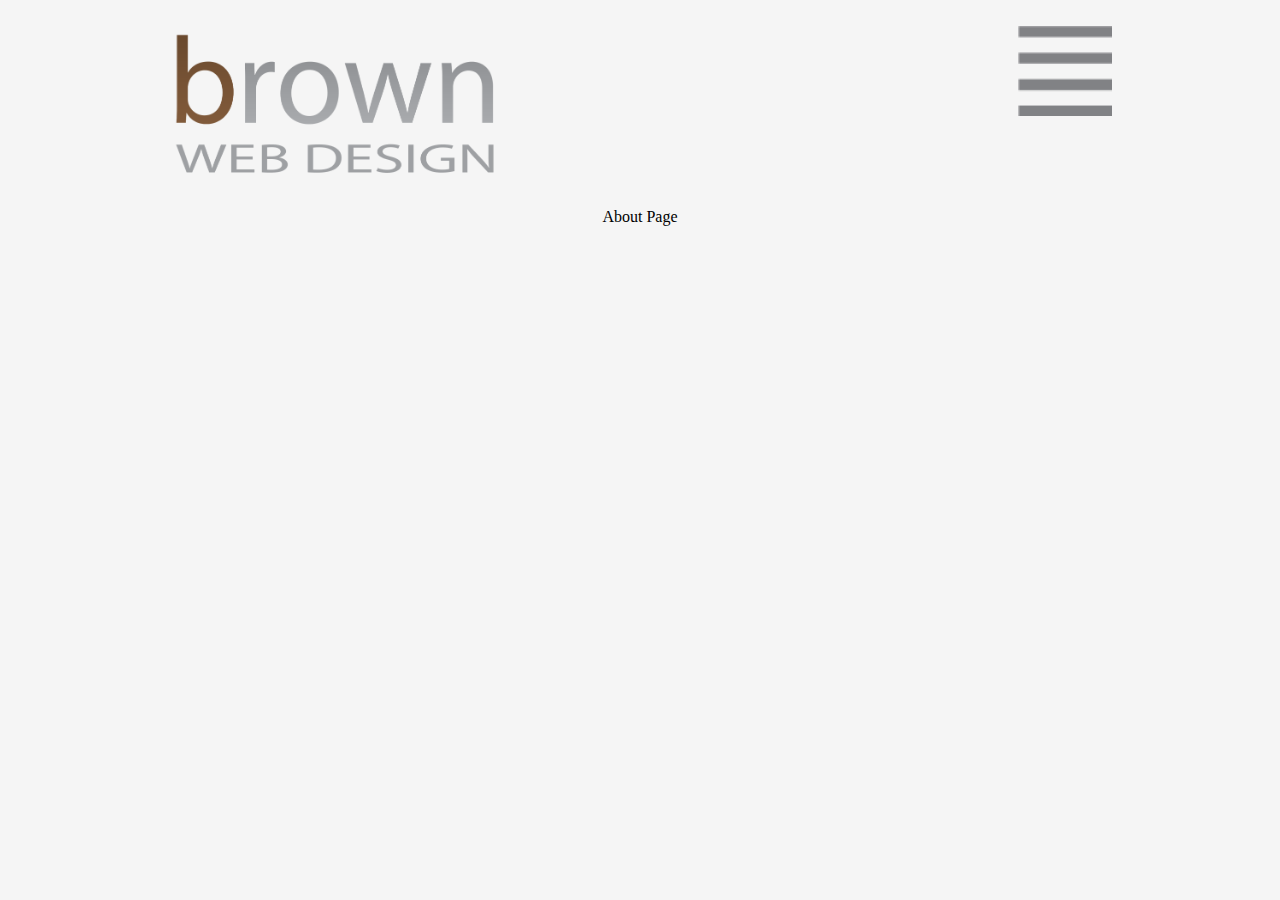
<file: about.html>
<!DOCTYPE html>
<head>
  <meta charset='utf-8' />
  <meta content='IE=edge,chrome=1' http-equiv='X-UA-Compatible' />
  <title>
    
  </title>
  <meta content='' name='description' />
  <meta content='' name='author' />
  <meta content='width=device-width, initial-scale=1.0' name='viewport' />
  <link href="/stylesheets/screen.css" media="screen" rel="stylesheet" type="text/css" />
  <script src="//ajax.googleapis.com/ajax/libs/jquery/1.8.3/jquery.min.js" type="text/javascript"></script>
  <script src="/javascripts/application.js" type="text/javascript"></script>
</head>
<body>
  <div id='container'>
    <header>
      <div class='header_container'>
        <div class='logo'>
          <a href='/'>
            <img src="images/logo.png" />
          </a>
        </div>
        <div class='menu'>
          <ul>
            <li><a href="/">Home</a></li>
            <li><a href="/about">About</a></li>
            <li><a href="#">Work</a></li>
            <li><a href="#">Blog</a></li>
            <li><a href="#">Contact</a></li>
          </ul>
        </div>
        <div class='dropdown'>
          <img src="images/dropdown.png" />
        </div>
      </div>
    </header>
    <h1>About Page</h1>
  </div>
</body>
</file>
<file: stylesheets/screen.css>
html, body, div, span, applet, object, iframe,
h1, h2, h3, h4, h5, h6, p, blockquote, pre,
a, abbr, acronym, address, big, cite, code,
del, dfn, em, img, ins, kbd, q, s, samp,
small, strike, strong, sub, sup, tt, var,
b, u, i, center,
dl, dt, dd, ol, ul, li,
fieldset, form, label, legend,
table, caption, tbody, tfoot, thead, tr, th, td,
article, aside, canvas, details, embed,
figure, figcaption, footer, header, hgroup,
menu, nav, output, ruby, section, summary,
time, mark, audio, video {
  margin: 0;
  padding: 0;
  border: 0;
  font: inherit;
  font-size: 100%;
  vertical-align: baseline;
}

html {
  line-height: 1;
}

ol, ul {
  list-style: none;
}

table {
  border-collapse: collapse;
  border-spacing: 0;
}

caption, th, td {
  text-align: left;
  font-weight: normal;
  vertical-align: middle;
}

q, blockquote {
  quotes: none;
}
q:before, q:after, blockquote:before, blockquote:after {
  content: "";
  content: none;
}

a img {
  border: none;
}

article, aside, details, figcaption, figure, footer, header, hgroup, menu, nav, section, summary {
  display: block;
}

body {
  background: whitesmoke;
  text-align: center;
}

#container {
  *zoom: 1;
  max-width: 24em;
  _width: 24em;
  padding-left: 1em;
  padding-right: 1em;
  margin-left: auto;
  margin-right: auto;
}
#container:after {
  content: "";
  display: table;
  clear: both;
}
@media (min-width: 39em) {
  #container {
    max-width: 39em;
  }
}
@media (min-width: 55em) {
  #container {
    max-width: 59em;
  }
}

.module {
  border: 1px solid #dedede;
  -webkit-border-radius: 3px;
  -moz-border-radius: 3px;
  -ms-border-radius: 3px;
  -o-border-radius: 3px;
  border-radius: 3px;
  background: white;
  padding: 1em;
  line-height: 1.5;
  font-family: "Helvetica Neue", Arial, Helvetica, sans-serif;
  color: #333333;
  font-size: 75%;
  margin-bottom: 1em;
  clear: both;
}
.module h1, .module h2, .module h3, .module h4, .module h5, .module h6 {
  font-weight: normal;
  color: #222222;
}
.module h1 img, .module h2 img, .module h3 img, .module h4 img, .module h5 img, .module h6 img {
  margin: 0;
}
.module h1 {
  font-size: 3em;
  line-height: 1;
  margin-bottom: 0.50em;
}
.module h2 {
  font-size: 2em;
  margin-bottom: 0.75em;
}
.module h3 {
  font-size: 1.5em;
  line-height: 1;
  margin-bottom: 1.00em;
}
.module h4 {
  font-size: 1.2em;
  line-height: 1.25;
  margin-bottom: 1.25em;
}
.module h5 {
  font-size: 1em;
  font-weight: bold;
  margin-bottom: 1.50em;
}
.module h6 {
  font-size: 1em;
  font-weight: bold;
}
.module p {
  margin: 0 0 1.5em;
}
.module p .left {
  display: inline;
  float: left;
  margin: 1.5em 1.5em 1.5em 0;
  padding: 0;
}
.module p .right {
  display: inline;
  float: right;
  margin: 1.5em 0 1.5em 1.5em;
  padding: 0;
}
.module a {
  text-decoration: underline;
  color: #0066cc;
}
.module a:visited {
  color: #004c99;
}
.module a:focus {
  color: #0099ff;
}
.module a:hover {
  color: #0099ff;
}
.module a:active {
  color: #bf00ff;
}
.module blockquote {
  margin: 1.5em;
  color: #666666;
  font-style: italic;
}
.module strong, .module dfn {
  font-weight: bold;
}
.module em, .module dfn {
  font-style: italic;
}
.module sup, .module sub {
  line-height: 0;
}
.module abbr, .module acronym {
  border-bottom: 1px dotted #666666;
}
.module address {
  margin: 0 0 1.5em;
  font-style: italic;
}
.module del {
  color: #666666;
}
.module pre {
  margin: 1.5em 0;
  white-space: pre;
}
.module pre, .module code, .module tt {
  font: 1em "andale mono", "lucida console", monospace;
  line-height: 1.5;
}
.module li ul, .module li ol {
  margin: 0;
}
.module ul, .module ol {
  margin: 0 1.5em 1.5em 0;
  padding-left: 1.5em;
}
.module ul {
  list-style-type: disc;
}
.module ol {
  list-style-type: decimal;
}
.module dl {
  margin: 0 0 1.5em 0;
}
.module dl dt {
  font-weight: bold;
}
.module dd {
  margin-left: 1.5em;
}
.module table {
  margin-bottom: 1.4em;
  width: 100%;
}
.module th {
  font-weight: bold;
}
.module thead th {
  background: #c3d9ff;
}
.module th, .module td, .module caption {
  padding: 4px 10px 4px 5px;
}
.module table.striped tr:nth-child(even) td,
.module table tr.even td {
  background: #e5ecf9;
}
.module tfoot {
  font-style: italic;
}
.module caption {
  background: #eeeeee;
}
.module .quiet {
  color: #666666;
}
.module .loud {
  color: #111111;
}
.module img {
  width: 100%;
}
.module h1 {
  font-size: 2em;
}
.module p, .module li, .module ul {
  text-align: left;
}

.naked {
  background: none;
  border: none;
}

header .header_container {
  display: block;
  overflow: hidden;
  *zoom: 1;
  margin-bottom: 1em;
}
header .logo {
  float: left;
  width: 35%;
  text-align: left;
}
header .logo img {
  width: 100%;
}
header .dropdown {
  margin-top: 1.6em;
  width: 10%;
  float: right;
}
header .dropdown img {
  width: 100%;
}

.menu {
  position: absolute;
  display: none;
  top: 4.5em;
  right: -1em;
}
.menu ul {
  background: #fff;
  padding: 1em;
  -webkit-border-radius: 15px;
  -moz-border-radius: 15px;
  -ms-border-radius: 15px;
  -o-border-radius: 15px;
  border-radius: 15px;
  border: 1px solid #dedede;
  padding: 1em 3.5em 1em 1em;
}
.menu ul li a {
  font-family: "Helvetica Neue", Arial, Helvetica, sans-serif;
  text-align: left;
  color: #939598;
  padding: .5em;
  display: block;
  text-decoration: none;
}
</file>
